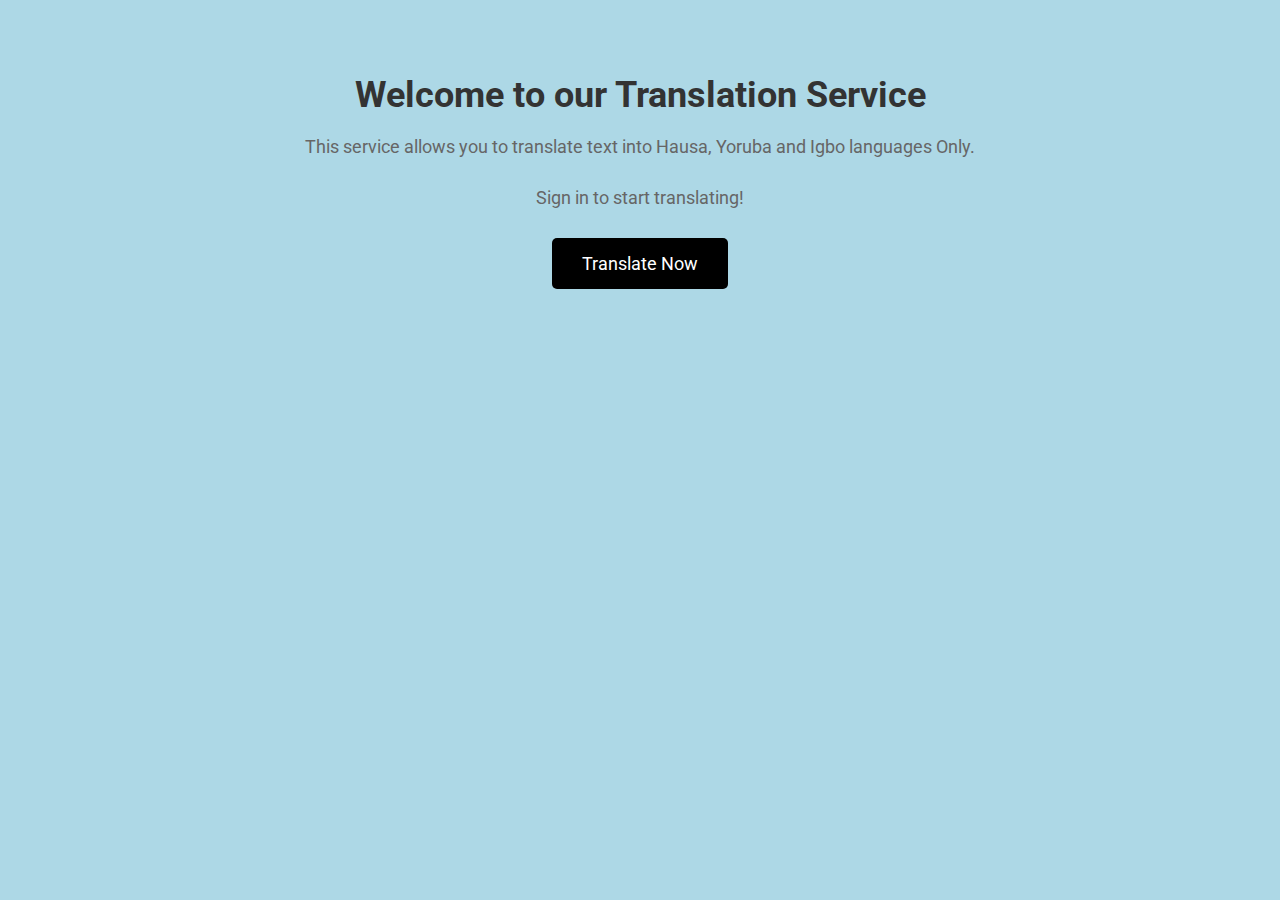
<file: templates/landing.html>
<!DOCTYPE html>
<html lang="en">
<head>
    <meta charset="UTF-8">
    <meta name="viewport" content="width=device-width, initial-scale=1.0">
    <title>Translation Service</title>
    <link href="https://fonts.googleapis.com/css2?family=Roboto:wght@400;700&display=swap" rel="stylesheet">
    <style>
        body {
            font-family: 'Roboto', sans-serif;
            margin: 0;
            padding: 0;
            background-color: lightblue;
        }
        .container {
            max-width: 800px;
            margin: 0 auto;
            padding: 50px 20px;
            text-align: center;
        }
        h1 {
            font-size: 36px;
            color: #333;
            margin-bottom: 20px;
        }
        p {
            font-size: 18px;
            color: #666;
            margin-bottom: 30px;
        }
        .cta-button {
            display: inline-block;
            padding: 15px 30px;
            background-color: black;
            color: #fff;
            text-decoration: none;
            font-size: 18px;
            border-radius: 5px;
            transition: background-color 0.5s ease;
        }
        .cta-button:hover {
            background-color: #0056b3;
        }
    </style>
</head>
<body>
    <!-- <form action="/signin" method="POST"> -->
        <!-- <input type="text" name="username" placeholder="Username"> -->
        <!-- <input type="password" name="password" placeholder="Password"> -->
        <!-- <button type="submit">Sign In</button> -->
    <!-- </form> -->
    
    <div class="container">
        <h1>Welcome to our Translation Service</h1>
        <p>This service allows you to translate text into Hausa, Yoruba and Igbo languages Only.</p>
        <p>Sign in to start translating!</p>
        <a href="/translator" class="cta-button">Translate Now</a>
    </div>
</body>
</html>
</file>
